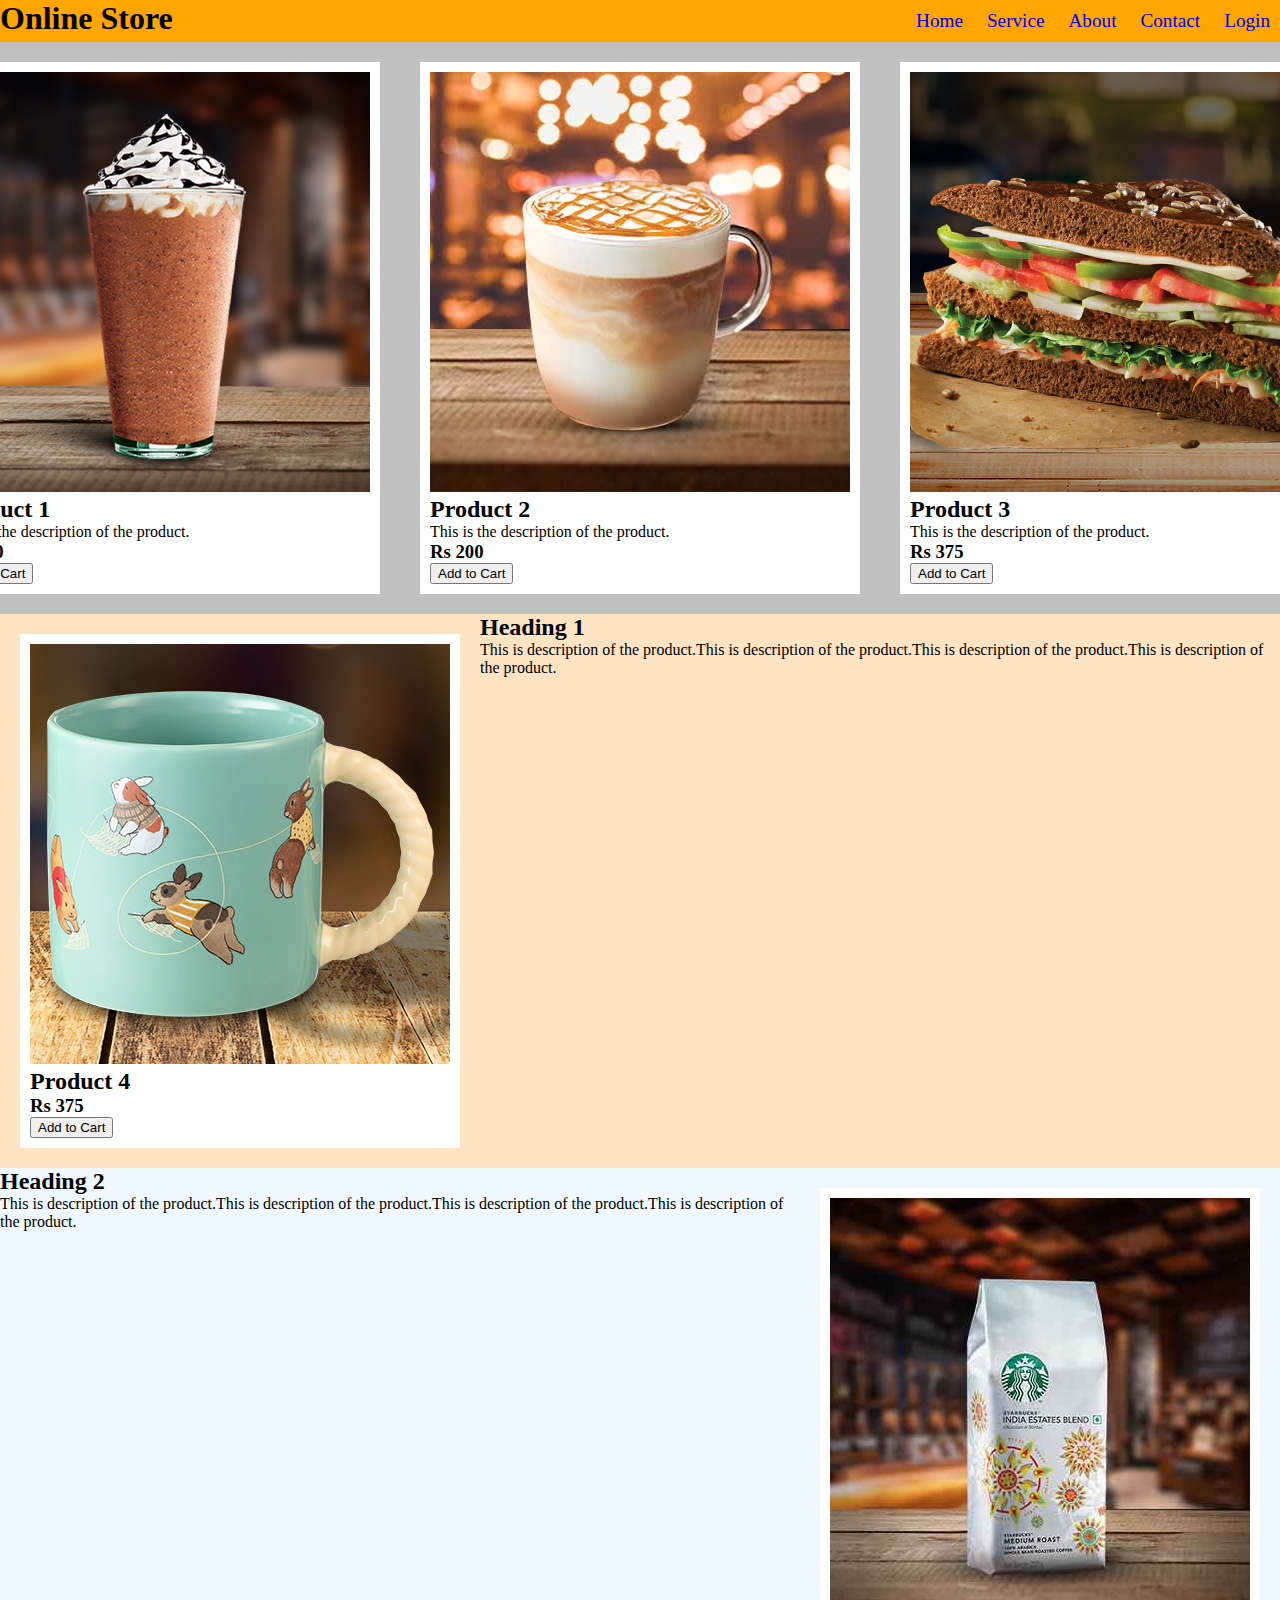
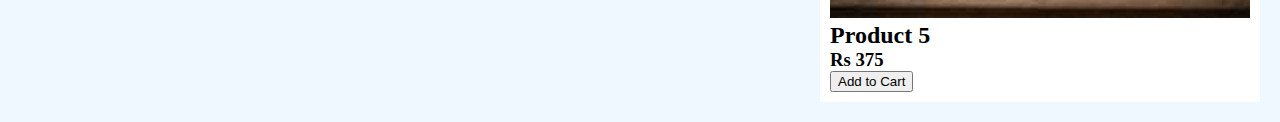
<file: index.html>
<!DOCTYPE html>
<html lang="en">
  <head>
    <meta charset="UTF-8" />
    <meta name="viewport" content="width=device-width, initial-scale=1.0" />
    <title>Online-Store</title>
    <link rel="stylesheet" href="style.css" />
    <link rel="icon" type="image/x-icon" href="/assets/images/icon.png">

    <!-- internal css -->
    <!--
    <style>
      * {
        margin: 0px;
      }

      .container {
        background-color: white;
      }
      .header {
        display: flex;
        justify-content: space-between;
        background-color: orange;
      }
      .row {
        display: flex;
        justify-content: center;
        background-color: silver;
      }
      .box {
        background-color: white;
        margin: 20px;
        padding: 10px;
      }
      li {
        display:inline-block;
        padding: 10px;
        font-size: larger;
      }
      a{
        text-decoration: none;
      }
      a:hover {
        text-decoration: underline;
      }
      .row3{
        display: flex;
        justify-content: flex-start;
        background-color: bisque;

      }
      .row4{
        display: flex;
        justify-content: flex-end;
        background-color:aliceblue;

      }
    </style>
    <style>
      h2{
        background-color: blue;
      }
    </style>-->
  </head>

  <body>
    <div class="container">
      <div class="header">
        <div>
          <h1>Online Store</h1>
        </div>
        <div>
          <ul>
            <li><a href="#">Home</a></li>
            <li><a href="#">Service</a></li>
            <li><a href="#">About</a></li>
            <li><a href="#">Contact</a></li>
            <li><a href="/Login.html">Login</a></li> 
          </ul>
        </div>
      </div>
      <div class="row">
        <div class="box">
          <img src="/assets/images/1.png" />
          <h2>Product 1</h2>
          <!-- <h2 style="background-color: red;">Product 1</h2>inline css-->
          <p>This is the description of the product.</p>
          <h3>Rs 230</h3>
          <button>Add to Cart</button>
        </div>
         <div class="box">
          <img src="/assets/images/2.png" />
          <h2>Product 2</h2>
          <p>This is the description of the product.</p>
          <h3>Rs 200</h3>
          <button>Add to Cart</button>
        </div>
        <div class="box">
          <img src="/assets/images/3.png" />
          <h2>Product 3</h2>
          <p>This is the description of the product.</p>
          <h3>Rs 375</h3>
          <button>Add to Cart</button>
        </div>
      </div>
      <div class="row3">
        <div class="box">
          <div><img src="assets/images/4.png" /></div>
          <h2>Product 4</h2>
          <h3>Rs 375</h3>
          <button>Add to Cart</button>
        </div>
        <div>
          <h2>Heading 1</h2>
          <p>
            This is description of the product.This is description of the
            product.This is description of the product.This is description of
            the product.
          </p>
        </div>
      </div>
      <div class="row4">
        <div>
          <h2>Heading 2</h2>
          <p>
            This is description of the product.This is description of the
            product.This is description of the product.This is description of
            the product.
          </p>
        </div>
        <div class="box">
          <div><img src="/assets/images/5.png" /></div>
          <h2>Product 5</h2>
          <h3>Rs 375</h3>
          <button>Add to Cart</button>
        </div>
      </div>
    </div>
  </body>
</html>
</file>
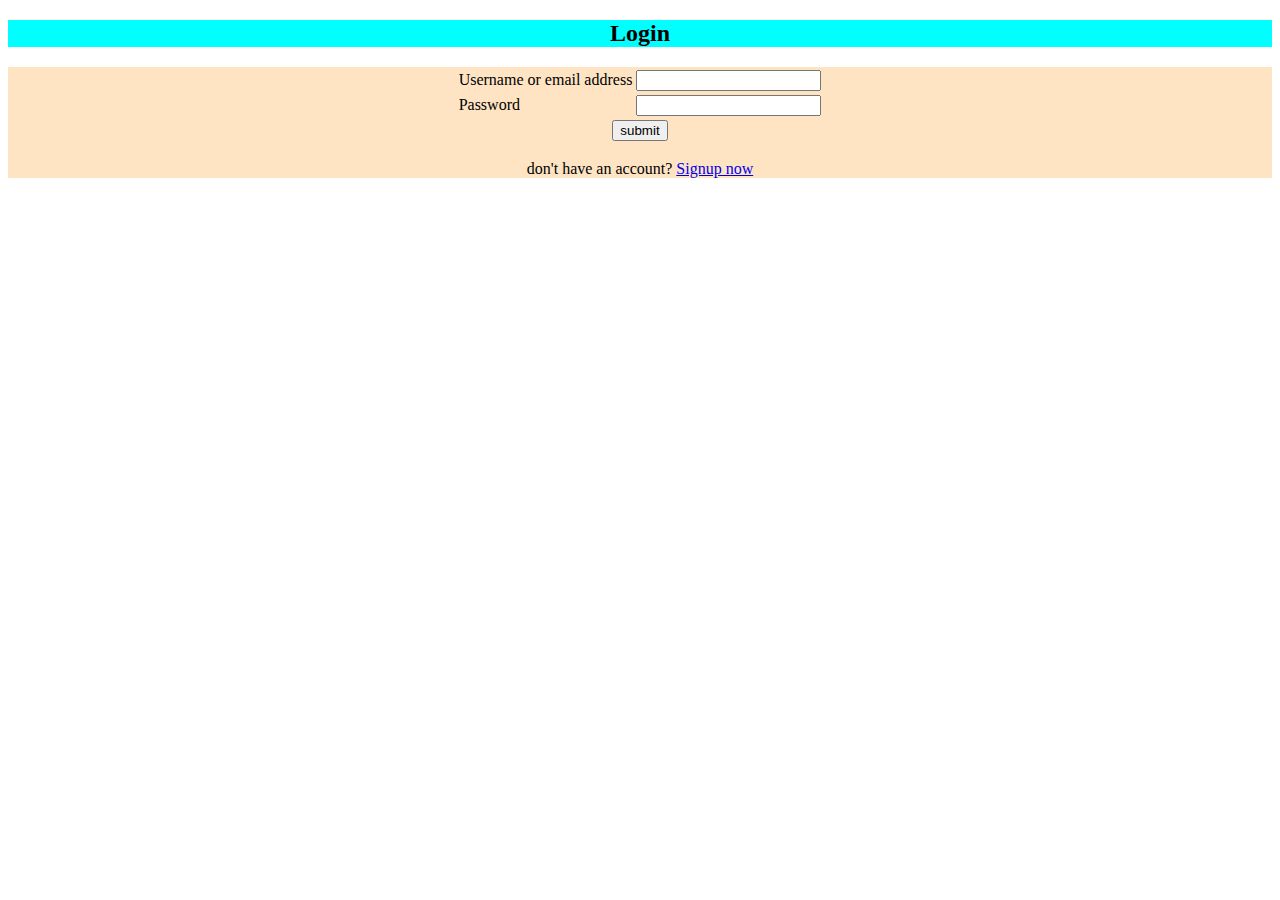
<file: Login.html>
<!DOCTYPE html>
<html lang="en">
  <head>
    <meta charset="UTF-8" />
    <meta name="viewport" content="width=device-width, initial-scale=1.0" />
    <title>Login</title>
    <style>
      .header {
        background-color: aqua;
      }
      form {
        background-color: bisque;
      }
    </style>
  </head>
  <body>
    <div class="header">
      <h2 style="text-align: center">Login</h2>
    </div>
    <div>
      <form>
        <table align="center">
          <tr>
            <td>
              <label>Username or email address</label>
            </td>
            <td>
              <input type="text" />
            </td>
          </tr>
          <tr>
            <td>
              <label> Password </label>
            </td>
            <td>
              <input type="password" />
            </td>
          </tr>
          <tr>
            <td align="center" colspan="2">
              <button>submit</button>
            </td>
          </tr>
        </table>
        <p align="center">
          don't have an account?
          <a href="/register.html">Signup now</a>
        </p>
      </form>
    </div>
  </body>
</html>

<!---
css selectors
---------------------
id = #
class = .
element = h1
universel = *
-->
</file>
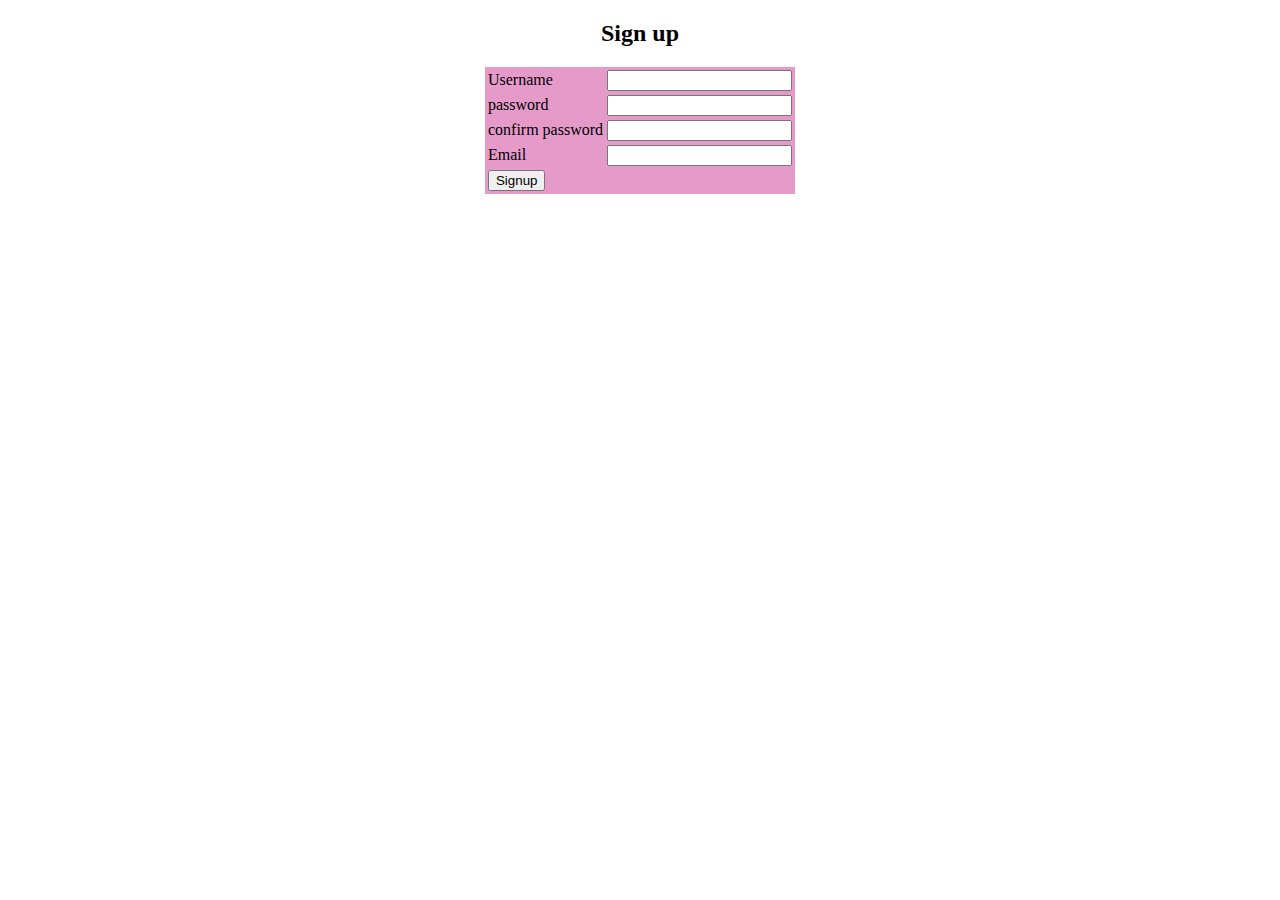
<file: register.html>
<!DOCTYPE html>
<html lang="en">
  <head>
    <meta charset="UTF-8" />
    <meta name="viewport" content="width=device-width, initial-scale=1.0" />
    <title>Register</title>
    <style>
        .bg{
            background-color: rgb(230, 154, 201);
        }
    </style>
  </head>
  <body >
    <h2 align="center">Sign up</h2>
    <form >
      <table class="bg" align="center" >
        <tr>
          <td>
            <label>Username</label>
          </td>
          <td><input type="text"></td>
        </tr>
        <tr>
            <td>
                <label>password</label>
            </td>
            <td>
                <input type="text">
            </td>
        </tr>
        <tr>
            <td>
                <label>confirm password</label>
            </td>
            <td>
                <input type="text">
            </td>
        </tr>
        <tr>
            <td>
                <label>Email</label>
            </td>
            <td>
                <input type="email">
            </td>
        </tr>
        <tr colspan="2">
            <td>
                <input type="submit" value="Signup">

            </td>
        </tr>

      </table>
    </form>
  </body>
</html>
</file>
<file: style.css>
* {
    margin: 0px;
  }

  .container {
    background-color: white;
  }
  .header {
    display: flex;
    justify-content: space-between;
    background-color: orange;
  }
  .row {
    display: flex;
    justify-content: center;
    background-color: silver;
    
  }
  .box {
    background-color: white;
    margin: 20px;
    padding: 10px;
  }
  li {
    display:inline-block;
    padding: 10px;
    font-size: larger;
  }
  a{
    text-decoration: none;
  }
  a:hover {
    text-decoration: underline;
  }
  .row3{
    display: flex;
    justify-content: flex-start;
    background-color: bisque;
    font-style: inherit;

  }
  .row4{
    display: flex;
    justify-content: flex-end;
    background-color:aliceblue;
    text-align: left;

  }
</file>
